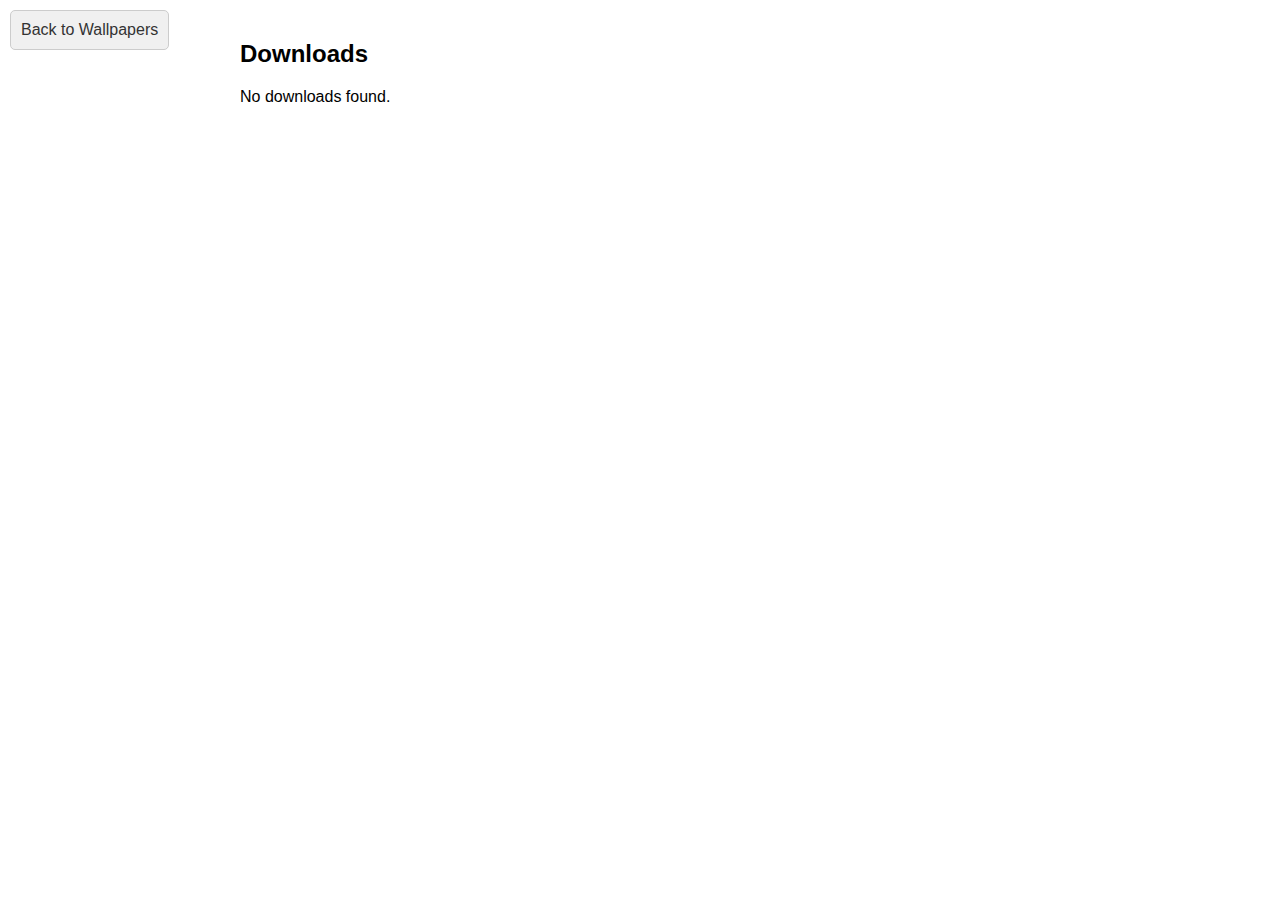
<file: downloads.html>
<!DOCTYPE html>
<html>
<head>
  <title>Downloads</title>
<link rel="stylesheet" href="down_style.css">
</head>
<body>

  <a href="index.html" class="back-button">Back to Wallpapers</a>

  <div class="container">
    <h2>Downloads</h2>

    <div id="downloads-list">
      </div>
  </div>

  <script src="down.js"></script>

</body>
</html>
</file>
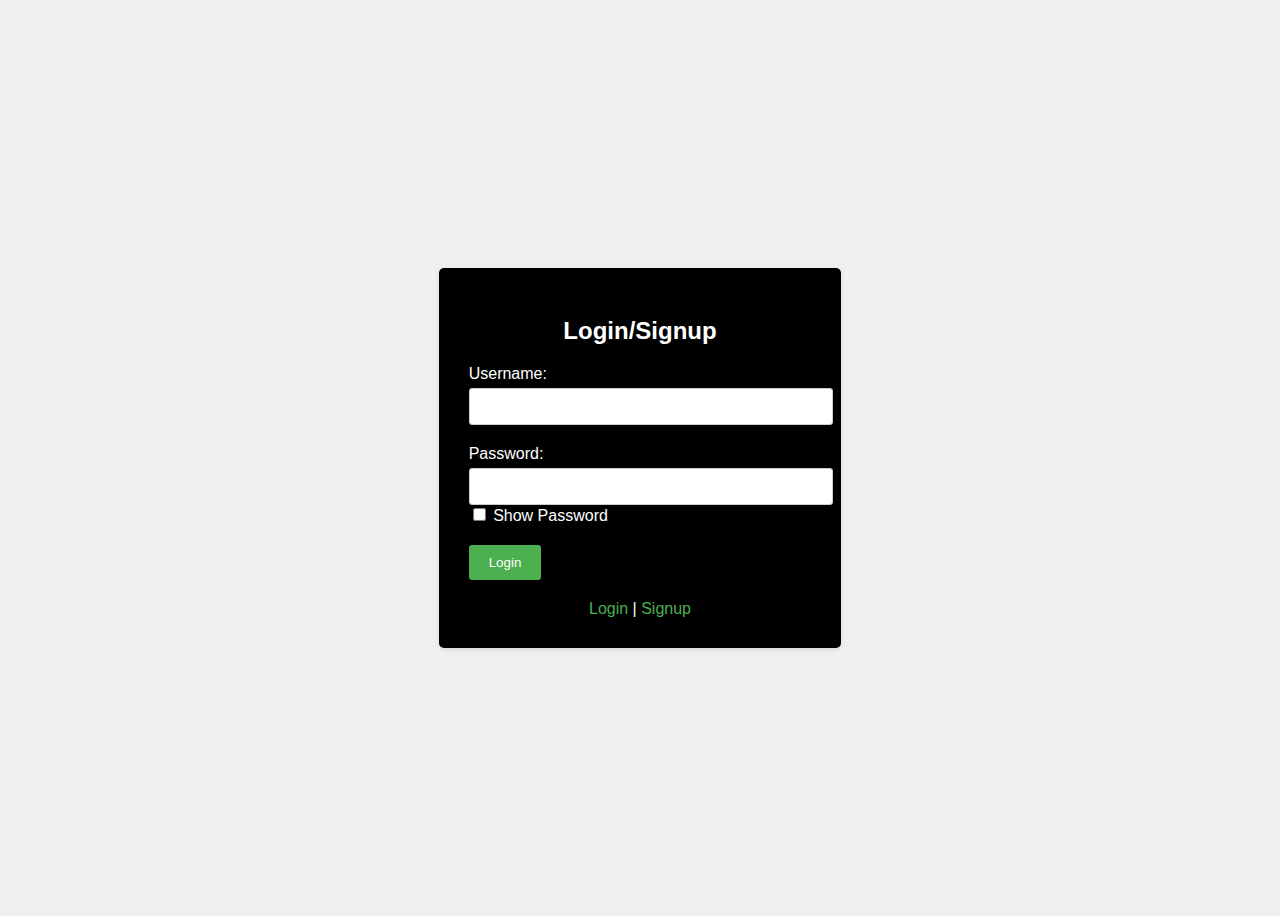
<file: signin.html>
<!DOCTYPE html>
<html>
<head>
    <title>Login/Signup Form</title>
    <link rel="stylesheet" href="signin_style.css">
</head>
<body>

    <div class="container">
        <h2>Login/Signup</h2>
        <div id="loginForm">
            <div class="form-group">
                <label for="username">Username:</label>
                <input type="text" id="username" name="username" required>
            </div>
            <div class="form-group">
                <label for="password">Password:</label>
                <input type="password" id="password" name="password" required>
                <input type="checkbox" onclick="passFunction()"> Show Password</input>
            </div>
            <button type="button" onclick="login()">Login</button>
        </div>
        <div id="signupForm" style="display: none;">
            <div class="form-group">
                <label for="newUsername">Username:</label>
                <input type="text" id="newUsername" name="newUsername" required>
            </div>
            <div class="form-group">
                <label for="newPassword">Password:</label>
                <input type="password" id="mypassword" name="newPassword" required>
                <input type="checkbox" onclick="myFunction()"> Show Password</input>
            </div>
            <button type="button" onclick="signup()">Signup</button>
        </div>
        <div class="links">
            <a href="#" onclick="showLoginForm()">Login</a> |
            <a href="#" onclick="showSignupForm()">Signup</a>
        </div>
    </div>

    <script src="signin.js"></script>

</body>
</html>
</file>
<file: down_style.css>
/* Basic styling for the page */
body {
  font-family: sans-serif;
  margin: 0;
  padding: 20px;
}

.container {
  max-width: 800px;
  margin: 0 auto;
}

.back-button {
  position: absolute;
  top: 10px;
  left: 10px;
  padding: 10px;
  background-color: #f0f0f0;
  border: 1px solid #ccc;
  border-radius: 5px;
  text-decoration: none;
  color: #333;
}
</file>
<file: signin_style.css>
body {
    font-family: sans-serif;
    background-color: #f0f0f0;
    display: flex;
    justify-content: center;
    align-items: center;
    min-height: 100vh;
}

.container {
    background-color: #fff;
    padding: 30px;
    background-color: #000;
    color:#fff;
    border-radius: 5px;
    box-shadow: 0 2px 5px rgba(0, 0, 0, 0.1);
}

h2 {
    text-align: center;
    margin-bottom: 20px;
}

.form-group {
    margin-bottom: 20px;
}

label {
    display: block;
    margin-bottom: 5px;
}

input[type="text"],
input[type="password"] {
    width: 100%;
    padding: 10px;
    border: 1px solid #ccc;
    border-radius: 3px;
}

button {
    background-color: #4CAF50;
    color: white;
    padding: 10px 20px;
    border: none;
    border-radius: 3px;
    cursor: pointer;
}

.links {
    text-align: center;
    margin-top: 20px;
}

.links a {
    color: #4CAF50;
    text-decoration: none;
}
</file>
